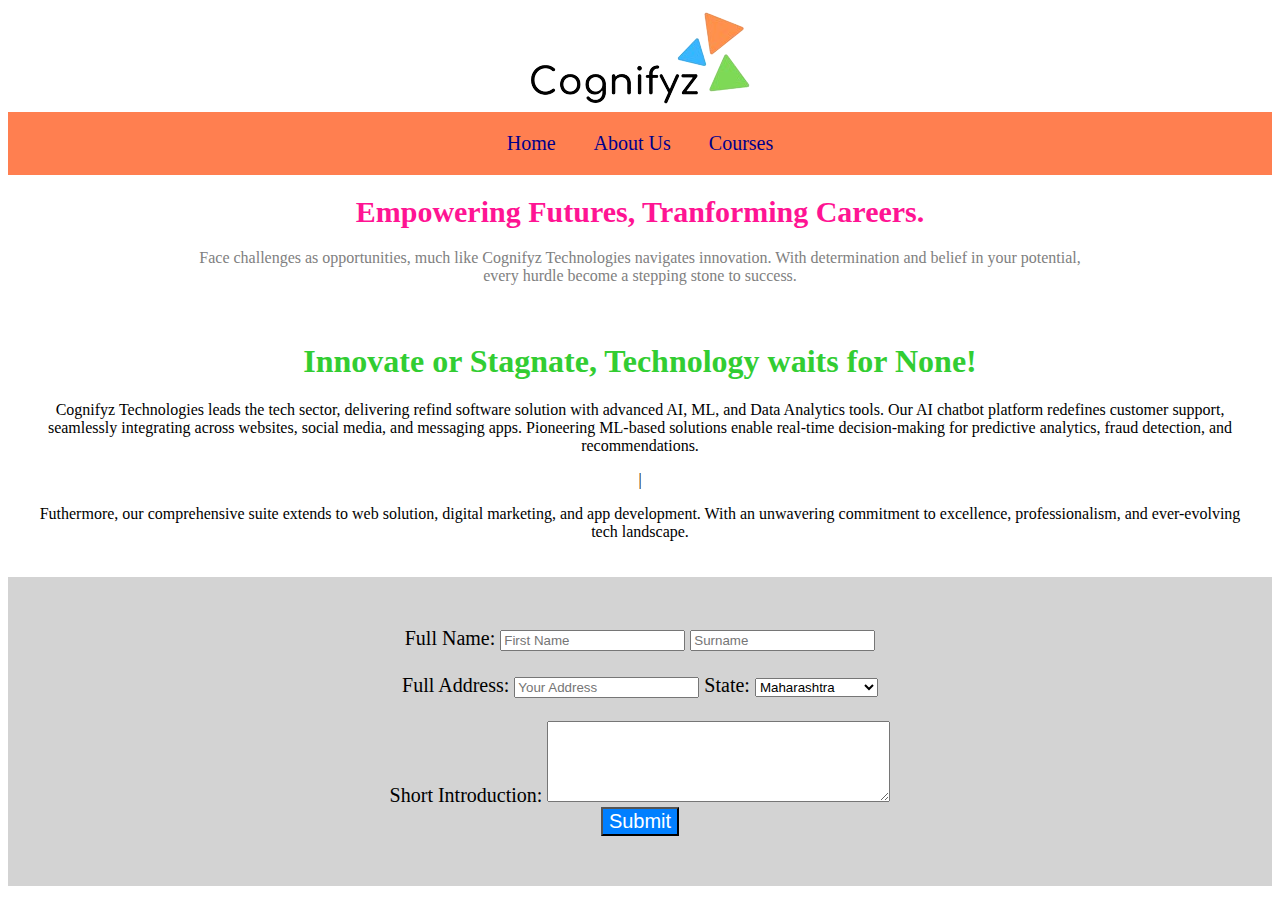
<file: Level 1/Task 1 Simple Webpage/index.html>
<!DOCTYPE html>
<head>
    <link rel="stylesheet" type="text/css" href="style.css">
    <title>Cognifyz</title>
</head>
<body>
    <img src="cognifyz-1.png">
    <div class="topnav">
        <a href="#home">Home</a>
        <a href="#about">About Us</a>
        <a href="#courses">Courses</a>
    </div>
    <h1 class="head">Empowering Futures, Tranforming Careers.</h1>
    <p class="para">Face challenges as opportunities, much like Cognifyz Technologies navigates
        innovation. With determination and belief in your potential,<br>every hurdle become a 
        stepping stone to success.
    </p>
    <div id="about">
          <h1 style="color: #32CD32;">Innovate or Stagnate, Technology waits for None!</h1>
          <p>Cognifyz Technologies leads the tech sector, delivering refind software solution
            with advanced AI, ML, and Data Analytics tools. Our AI chatbot platform redefines
            customer support, seamlessly integrating across websites, social media, and messaging
            apps. Pioneering ML-based solutions enable real-time decision-making for predictive
            analytics, fraud detection, and recommendations.
          </p>
          |<p>Futhermore, our comprehensive suite extends to web solution, digital marketing,
            and app development. With an unwavering commitment to excellence, professionalism, and 
            ever-evolving tech landscape.
          </p>
    </div>
    <div class="detail">
        <form>
            Full Name: <input type="text" name="name" placeholder="First Name">
            <input typr="text" placeholder="Surname"><br><br>
            Full Address: <input type="text" name="Address" placeholder="Your Address">
            <label for="state">State:</label>
            <select id="state" name="state">
                <option value="Maharashtra">Maharashtra</option>
                <option value="Chattisgarh">Chattisgarh</option>
                <option value="Tamil Nadu">Tamil Nadu</option>
                <option value="Madhya Pradesh">Madhya Pradesh</option>
                <option value="Uttar Pradesh">Uttar Pradesh</option>
            </select><br><br>
            Short Introduction: <textarea rows="5" cols="40"></textarea><br>
            <input id="button" type="submit" value="Submit">
        </form>
    </div>
</body>
</file>
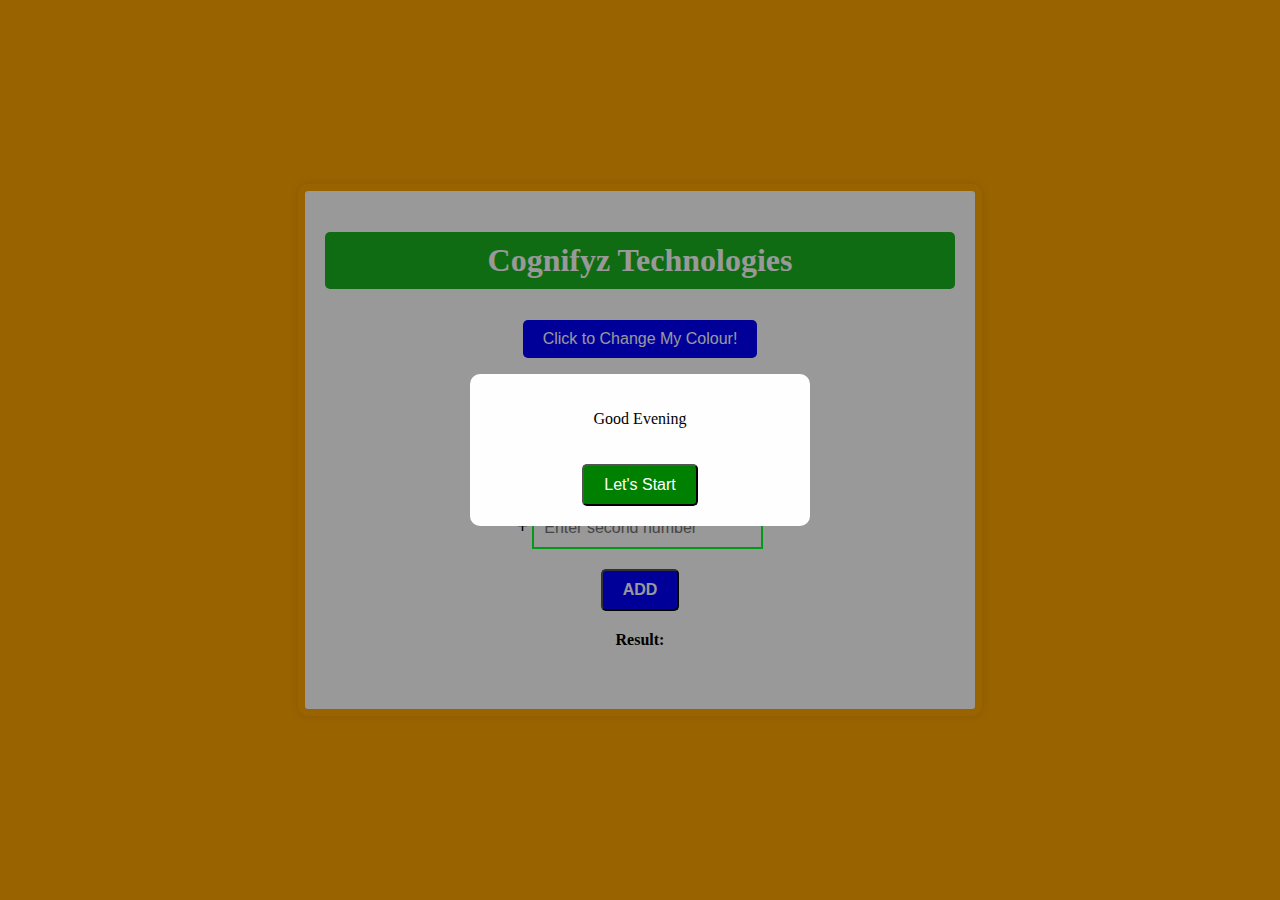
<file: Level 1/Task 2 Calculator/index.html>
<!DOCTYPE html>
<head>
    <title>Cognifyz Calculator</title>
    <link rel="stylesheet" href="style.css">
</head>
<body onload="displayGreeting()">
    <div class="box">
        <div class="container">
            <h1>Cognifyz Technologies</h1>
            <button class="color-button" onclick="changeColor()">Click to Change My Colour!</button>
        </div>
        <div class="container">
            <h2>Basic Calculator</h2>
            <input type="number" id="num1" placeholder="Enter first number" required><br>
            <b style="font-size: 20px;">+</b>
            <input type="number" id="num2" placeholder="Enter second number" required><br>
            <button class="add-button" onclick="calculateSum()" style="font-weight: bold;">ADD</button>
            <div class="result-container">
                <span class="result-label">Result:</span>
                <span id="result" style="font-weight: bold;"></span>
            </div>
        </div>
    </div>
    <div id="greetingModal" class="modal">
        <div class="modal-content">
            <p id="greetingMessage"></p>
            <button class="start-button" onclick="closeModal()">Let's Start</button>
        </div>
    </div>
    <script src="script.js"></script>
</body>
</html>
</file>
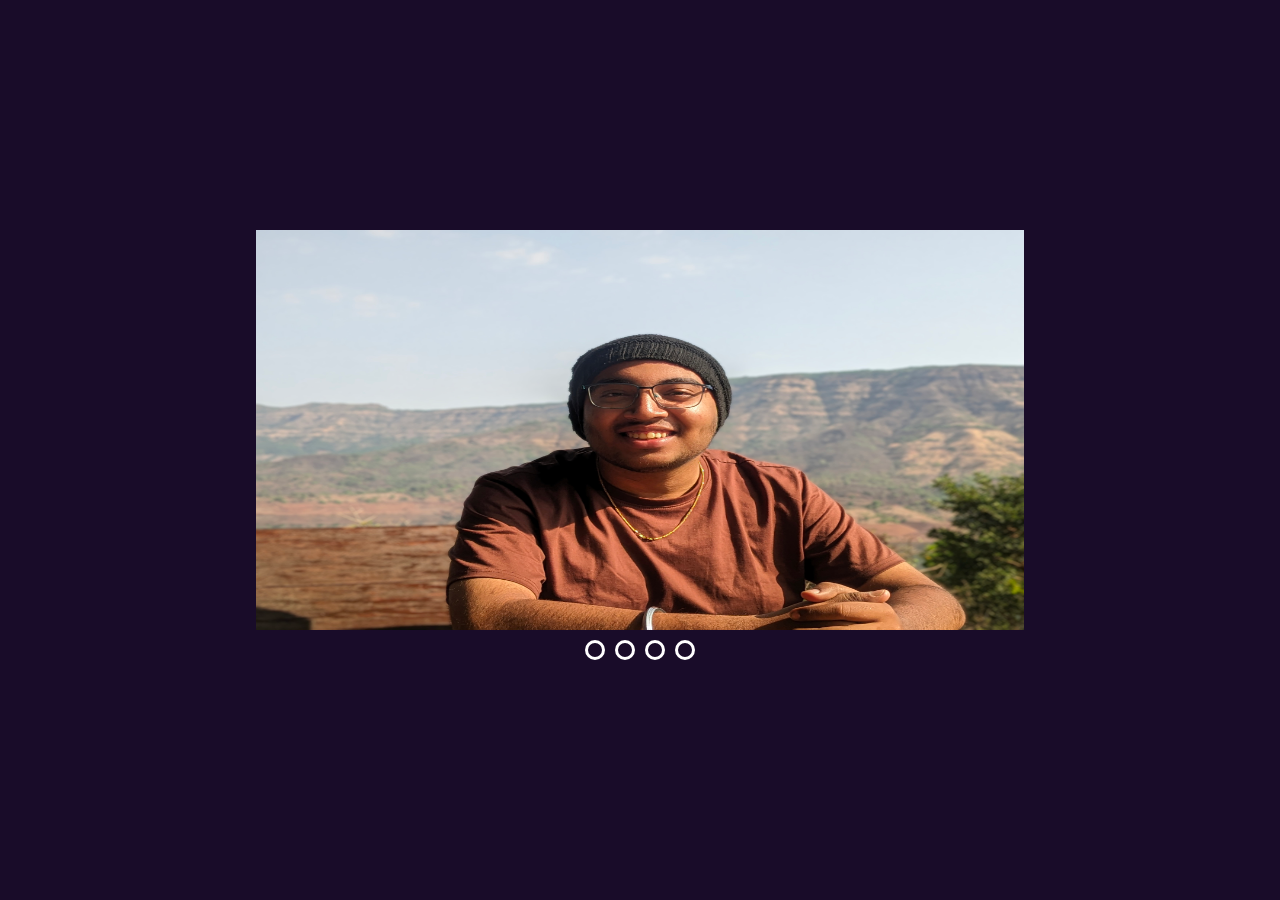
<file: Level 3/Task 1 Image Manipulation/index.html>
<!DOCTYPE html>
<html lang="en">
<head>
    <meta charset="UTF-8">
    <meta name="viewport" content="width=device-width, initial-scale=1.0">
    <title>Slider</title>
    <link rel="stylesheet" href="style.css">
</head>
<body>
    <div class="slider">
        <div class="images">
            <input type="radio" name="slide" id="img1" checked>
            <input type="radio" name="slide" id="img2" >
            <input type="radio" name="slide" id="img3" >
            <input type="radio" name="slide" id="img4" >

            <img src="1.jpg" class="m1" alt="img1">
            <img src="2.jpg" class="m2" alt="img2">
            <img src="3.jpg" class="m3" alt="img3">
            <img src="4.jpg" class="m4" alt="img4">
        </div>
        <div class="dots">
            <label for="img1"></label>
            <label for="img2"></label>
            <label for="img3"></label>
            <label for="img4"></label>
        </div>
    </div>
</body>
</html>
</file>
<file: Level 1/Task 1 Simple Webpage/style.css>
body{
    text-align: center;
}
.topnav{
    padding: 20px;
    background-color: #FF7F50;
}
.topnav a{
    color: darkblue;
    padding: 15px 17px;
    text-align: center;
    text-decoration: none;
    font-size: 20px;
}
.topnav:hover{
    background-color: skyblue;
}
.topnav a:hover{
    color: grey;
}
.head{
    color: deeppink;
    font-size: 30px;
}
.head:hover{
    color: purple;
}
.para{
    color: grey;
}
#about{
    padding: 20px;
}
.detail{
    font-size: 20px;
    padding: 50px;
    background-color: lightgrey;
}
#button{
    font-size: 20px;
    color: white;
    background-color: #007FFF;
}
</file>
<file: Level 1/Task 2 Calculator/style.css>
body{
    font-size: 1rem;
    font-weight: 400;
    display: flex;
    justify-content: center;
    align-items: center;
    height: 100vh;
    margin: 0;
    background-color: orange;
}
.box{
    padding: 20px;
    padding-bottom: 40px;
    border: 7px solid orange;
    border-radius: 10px;
    background-color: #fff;
    box-shadow: 0 0 10px rgba(0,0,0,0.1);
    text-align: center;
    width: 70vh;
}
.color-button{
    padding: 10px 20px;
    font-size: 16px;
    cursor: pointer;
    background-color: blue;
    color: white;
    border: none;
    border-radius: 5px;
    margin: 10px 0;
}
.container{
    margin: 20px 0;
}
input[type="number"]{
    padding: 10px;
    font-size: 16px;
    border: 2px solid rgb(8,255,41);
    margin: 10px 0;
    width: calc(100%-22px);
}
.add-button{
    padding: 10px 20px;
    font-size: 16px;
    cursor: pointer;
    background-color: blue;
    color: #fff;
    bottom: none;
    border-radius: 5px;
    margin: 10px 0;
}
.add-button:hover{
    background-color: darkblue;
}
.result-container{
    font-size: 16px;
    margin-top: 10px;
}
.result-label{
    font-weight: bold;
}
.modal{
    display: none;
    position: fixed;
    z-index: 1;
    left: 0;
    top: 0;
    width: 100%;
    height: 100%;
    overflow: auto;
    border-color: rgb(0,0,0);
    background-color: rgba(0,0,0,0.4);
    justify-content: center;
    align-items: center;
}
.modal-content{
    background-color: #fefefe;
    margin: auto;
    padding: 20px;
    bottom: 1px solid #888;
    width: 80%;
    max-width: 300px;
    border-radius: 10px;
    text-align: center;
}
.start-button{
    padding: 10px 20px;
    font-size: 16px;
    cursor: pointer;
    background-color: green;
    color: white;
    bottom: none;
    border-radius: 5px;
    margin-top: 20px;
}
.container h1{
    background-color: #1ab41f;
    color: white;
    padding: 10px;
    border-radius: 5px;
}
</file>
<file: Level 3/Task 1 Image Manipulation/style.css>
* {
    box-sizing: border-box;
    margin: 0;
    padding: 0;
}
body {
    height: 100vh;
    display: flex;
    justify-content: center;
    align-items: center;
    background: rgb(25,12,41);
}
.slider {
    position: relative;
    width: 60%;
    overflow: hidden;
}
.images {
    display: flex;
    width: 400%;
}
.images img {
    height: 400px;
    width: 100%;
    transition: all 0.10s ease;
}
.images input {
    display: none;
}
.dots {
    display: flex;
    justify-content: center;
    margin: 5px;
}
.dots label {
    height: 20px;
    width: 20px;
    border-radius: 50%;
    border: solid #fff 3px;
    cursor: pointer;
    transition: all 0.10s ease;
    margin: 5px;
}
.dots label:hover {background: #fff;}
#img1:checked ~ .m1 {
    margin-left: 0;
}
#img2:checked ~ .m2 {
    margin-left: -100%;
}
#img3:checked ~ .m3 {
    margin-left: -200%;
}
#img4:checked ~ .m4 {
    margin-left: -300%;
}
</file>
